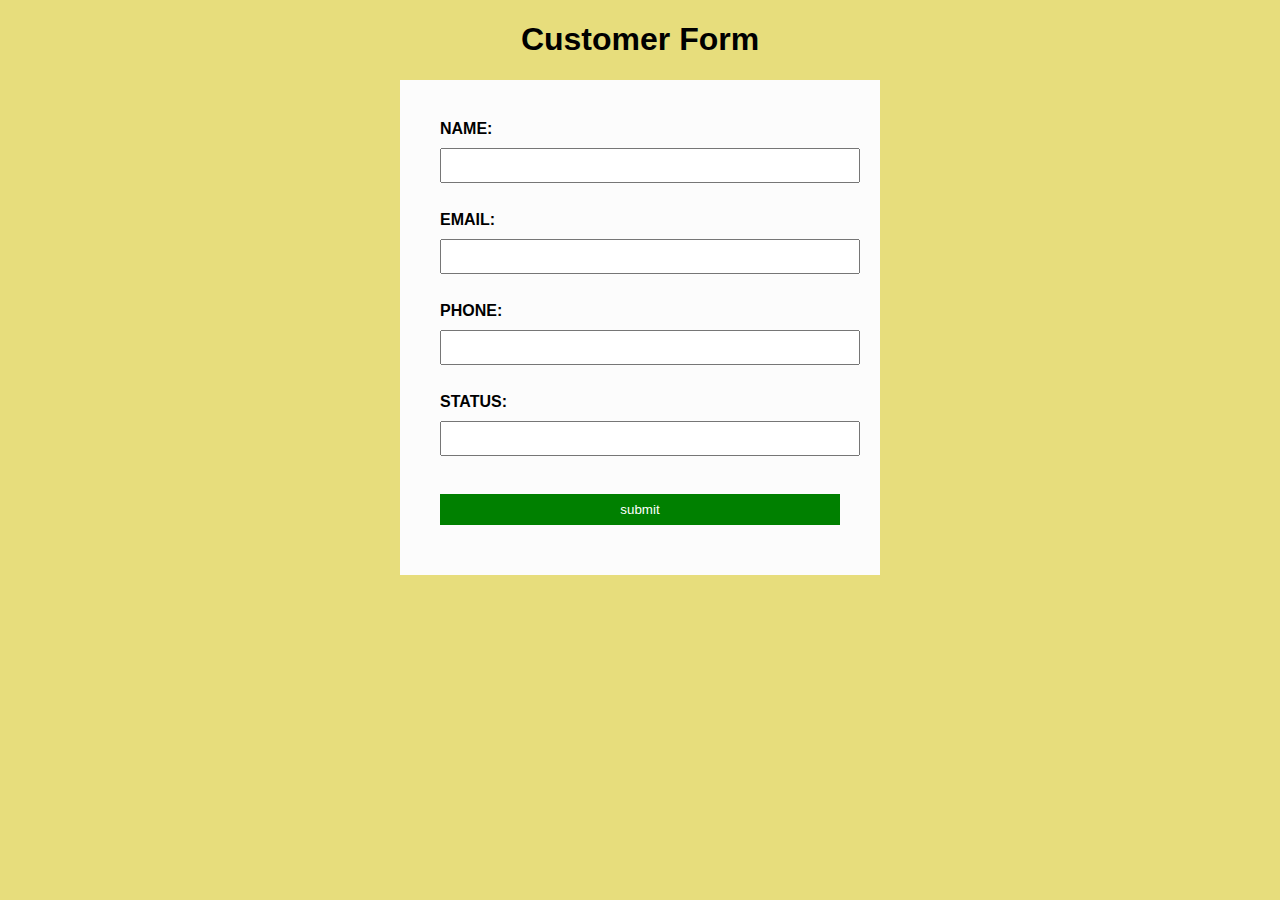
<file: Day7/customer-form.html>
<!DOCTYPE html>
<head>
    <title> Customer Form</title>
    <link rel="stylesheet" href="style.css">
</head>
<body>
    <div>
        <h1>Customer Form</h1>
    </div>
    <form>
        <label>NAME:</label>
        <input type="text"><br><br>
        <label>EMAIL:</label>
        <input type="email"><br><br>
        <label>PHONE:</label>
        <input type="text"><br><br>
        <label>STATUS:</label>
        <input type="text"><br><br>
        <input type="button" value="submit">
    </form>
</body>
</file>
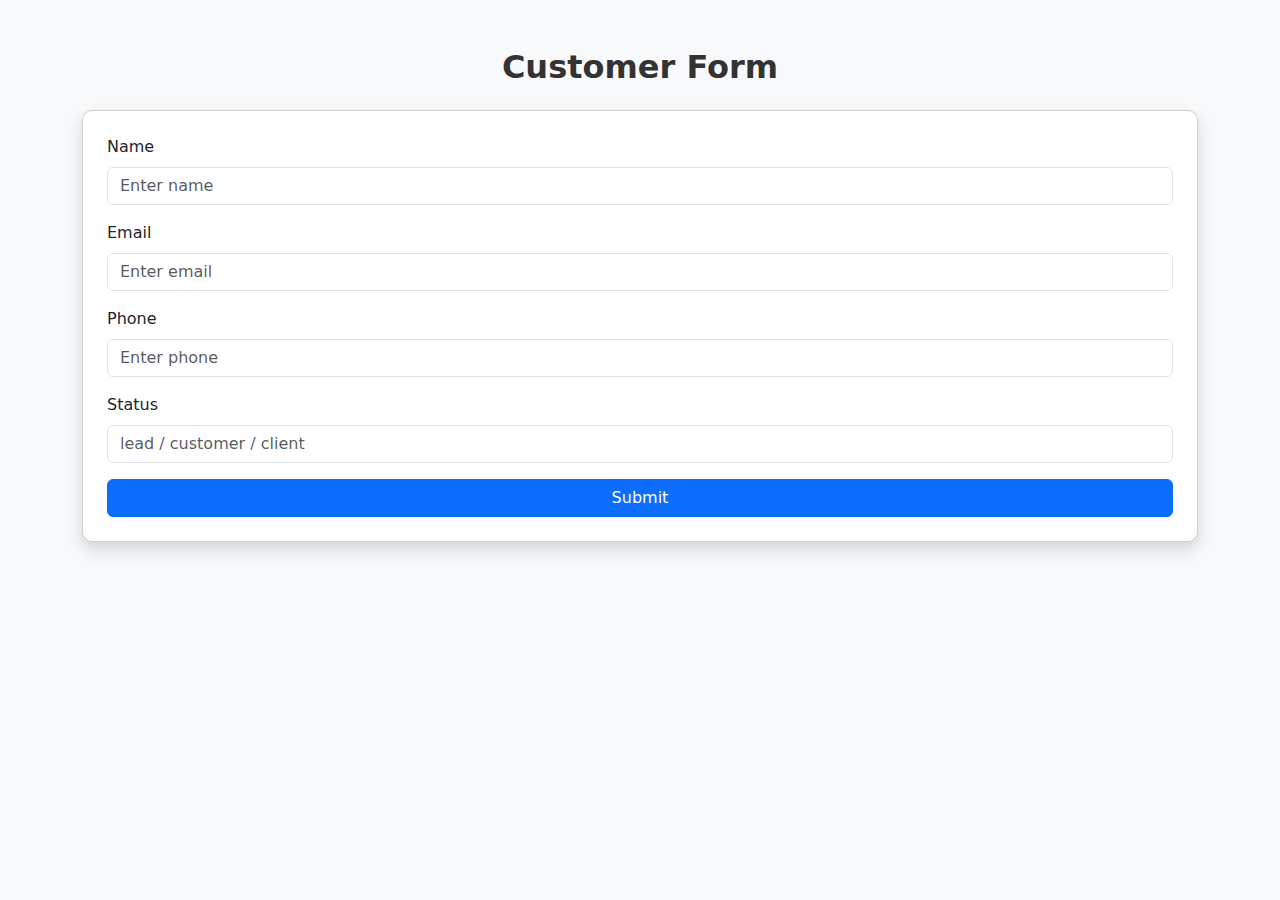
<file: Day7/Task5.html>
<!DOCTYPE html>
<html>
<head>
    <title>Customer Management</title>

    <!-- Bootstrap CSS -->
    <link href="https://cdn.jsdelivr.net/npm/bootstrap@5.3.2/dist/css/bootstrap.min.css" rel="stylesheet">

    <!-- Custom CSS -->
    <link rel="stylesheet" href="custom.css">
</head>
<body class="bg-light">

<div class="container mt-5">

    <h2 class="text-center mb-4">Customer Form</h2>

    <!-- Bootstrap Form -->
    <form class="card p-4 shadow mb-5">

        <div class="mb-3">
            <label class="form-label">Name</label>
            <input type="text" class="form-control" placeholder="Enter name">
        </div>

        <div class="mb-3">
            <label class="form-label">Email</label>
            <input type="email" class="form-control" placeholder="Enter email">
        </div>

        <div class="mb-3">
            <label class="form-label">Phone</label>
            <input type="text" class="form-control" placeholder="Enter phone">
        </div>

        <div class="mb-3">
            <label class="form-label">Status</label>
            <input type="text" class="form-control" placeholder="lead / customer / client">
        </div>

        <!-- Bootstrap Button -->
        <button class="btn btn-primary w-100">Submit</button>

    </form>
    </div>

</body>
</html>
</file>
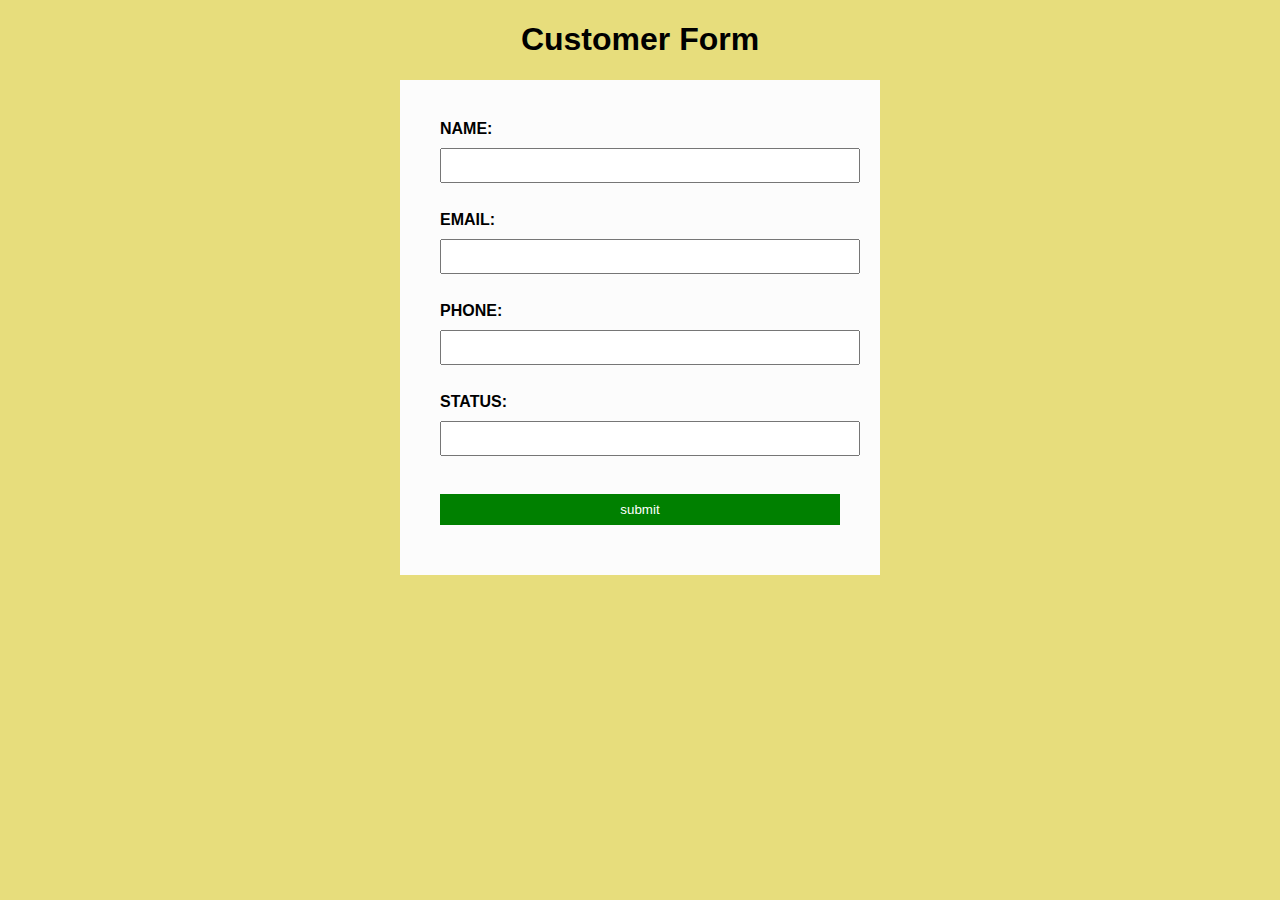
<file: Day7/Frontend/customer-form.html>
<!DOCTYPE html>
<head>
    <title> Customer Form</title>
    <link rel="stylesheet" href="style.css">
</head>
<body>
    <div>
        <h1>Customer Form</h1>
    </div>
    <form>
        <label>NAME:</label>
        <input type="text"><br><br>
        <label>EMAIL:</label>
        <input type="email"><br><br>
        <label>PHONE:</label>
        <input type="text"><br><br>
        <label>STATUS:</label>
        <input type="text"><br><br>
        <input type="button" value="submit">
    </form>
</body>
</file>
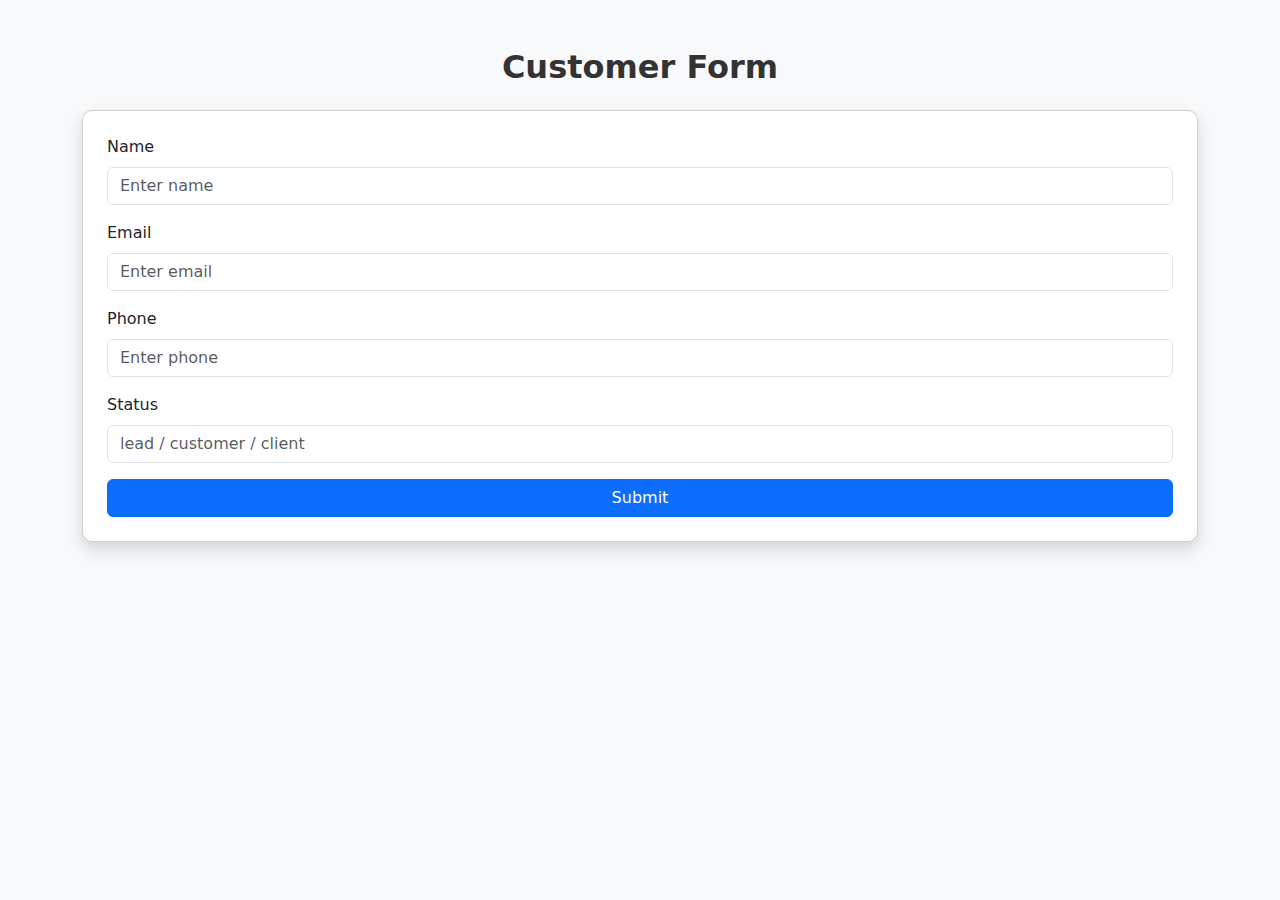
<file: Day7/Frontend/Task5.html>
<!DOCTYPE html>
<html>
<head>
    <title>Customer Management</title>
    <link href="https://cdn.jsdelivr.net/npm/bootstrap@5.3.2/dist/css/bootstrap.min.css" rel="stylesheet">
     <link rel="stylesheet" href="custom.css">
     
</head>
<body class="bg-light">

<div class="container mt-5">

    <h2 class="text-center mb-4">Customer Form</h2>

   
    <form class="card p-4 shadow mb-5">

        <div class="mb-3">
            <label class="form-label">Name</label>
            <input type="text" class="form-control" placeholder="Enter name">
        </div>

        <div class="mb-3">
            <label class="form-label">Email</label>
            <input type="email" class="form-control" placeholder="Enter email">
        </div>

        <div class="mb-3">
            <label class="form-label">Phone</label>
            <input type="text" class="form-control" placeholder="Enter phone">
        </div>

        <div class="mb-3">
            <label class="form-label">Status</label>
            <input type="text" class="form-control" placeholder="lead / customer / client">
        </div>

      
        <button class="btn btn-primary w-100">Submit</button>

    </form>
    </div>

</body>
</html>
</file>
<file: Day7/style.css>
body {
    background: #e7dd7c;
    font-family: Arial;
}

h1 {
    text-align: center;
}

form {
    width: 400px;
    margin: auto;
    padding: 40px;
    background: rgb(252, 252, 252);
}

label {
    font-weight: bold;
}

input {
    width: 100%;
    padding: 8px;
    margin: 10px 0;
}

input[type="button"] {
    background: green;
    color: white;
    border: none;
    cursor: pointer;
}

input[type="button"]:hover {
    background: darkgreen;
}
</file>
<file: Day7/custom.css>
/* Page heading style */
h2 {
    color: #333;
    font-weight: bold;
}

/* Card customization */
.card {
    border-radius: 10px;
}

/* Table customization */
table {
    background-color: white;
}

/* Button hover effect */
.btn-primary:hover {
    background-color: #0b5ed7;
}
</file>
<file: Day7/Frontend/style.css>
body {
    background: #e7dd7c;
    font-family: Arial;
}

h1 {
    text-align: center;
}

form {
    width: 400px;
    margin: auto;
    padding: 40px;
    background: rgb(252, 252, 252);
}

label {
    font-weight: bold;
}

input {
    width: 100%;
    padding: 8px;
    margin: 10px 0;
}

input[type="button"] {
    background: green;
    color: white;
    border: none;
    cursor: pointer;
}

input[type="button"]:hover {
    background: darkgreen;
}
</file>
<file: Day7/Frontend/custom.css>
/* Page heading style */
h2 {
    color: #333;
    font-weight: bold;
}

/* Card customization */
.card {
    border-radius: 10px;
}

/* Table customization */
table {
    background-color: white;
}

/* Button hover effect */
.btn-primary:hover {
    background-color: #0b5ed7;
}
</file>
